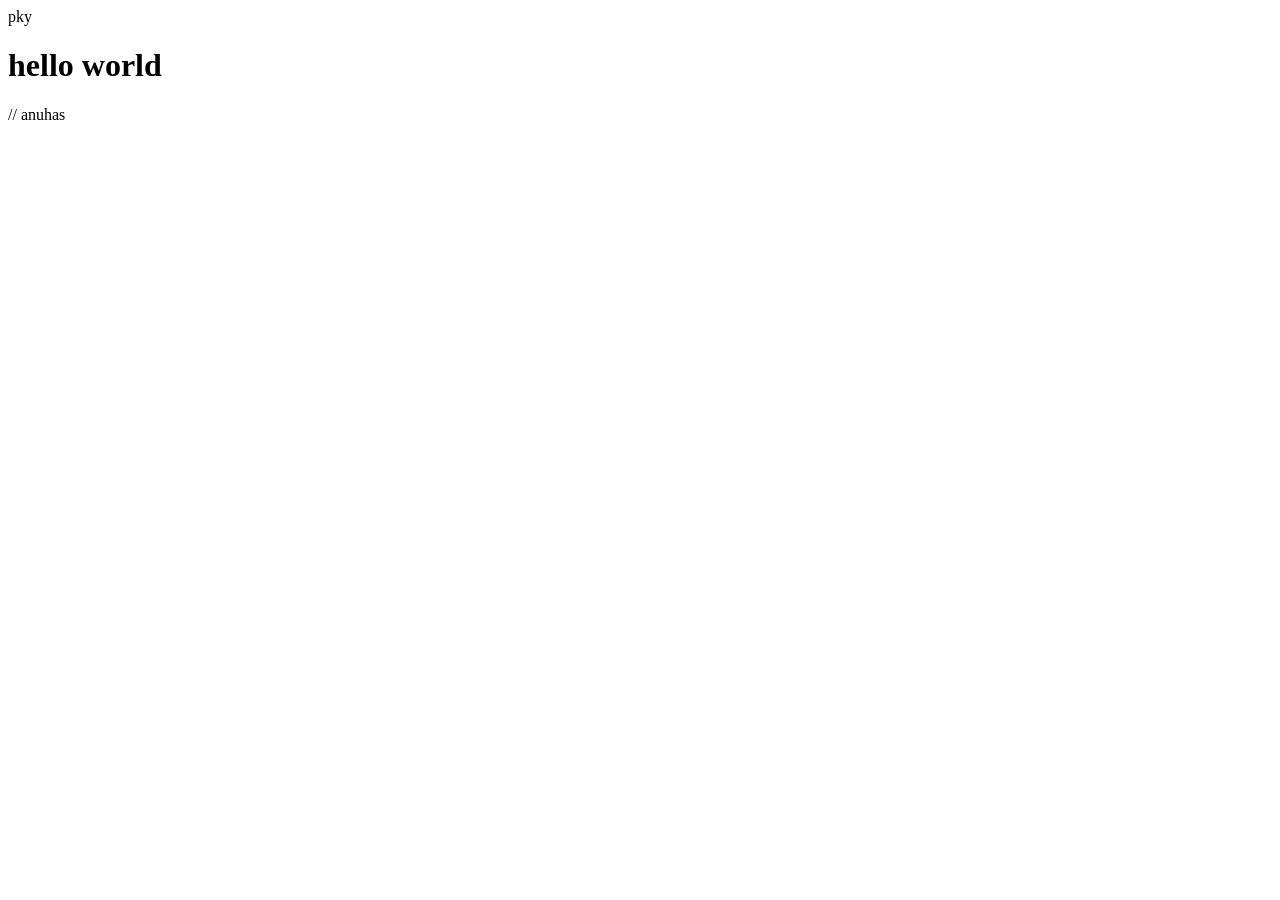
<file: index.html>
<!DOCTYPE html>
<html lang="en">
<head>
    <meta charset="UTF-8">
    <meta name="viewport" content="width=device-width, initial-scale=1.0">
    <title>Document</title>
</head>
<body>
    pky

    <h1>hello world</h1>
</body>
</html>


// anuhas
</file>
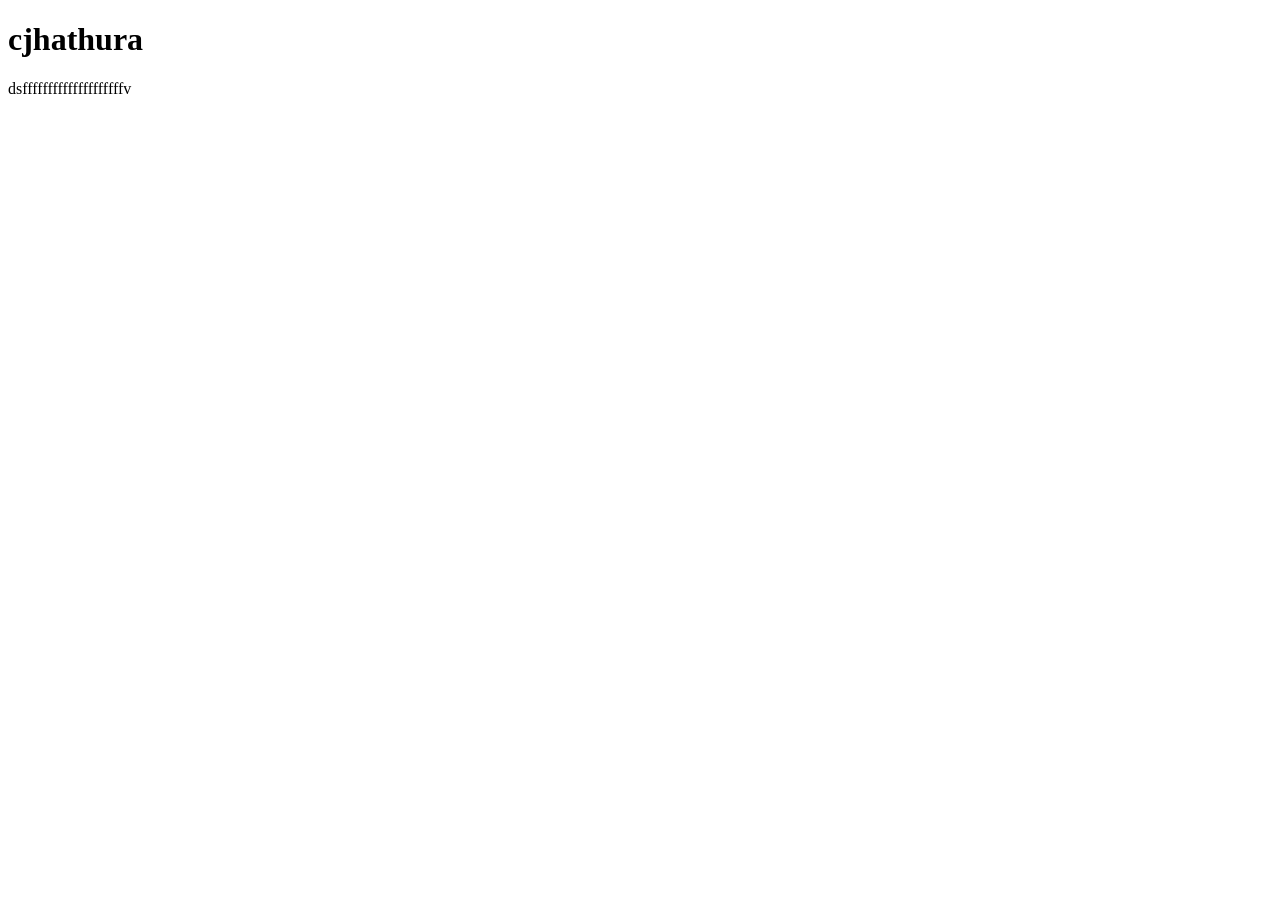
<file: git.html>
<!DOCTYPE html>
<html lang="en">
<head>
    <meta charset="UTF-8">
    <meta name="viewport" content="width=device-width, initial-scale=1.0">
    <title>Document</title>
</head>
<body>
   <div style="border"; black 2px dotted; background-color:red;>
    <h1>cjhathura</h1>
    <p>dsffffffffffffffffffffv<loarem></p>
        </div>
</body>
</html>
</file>
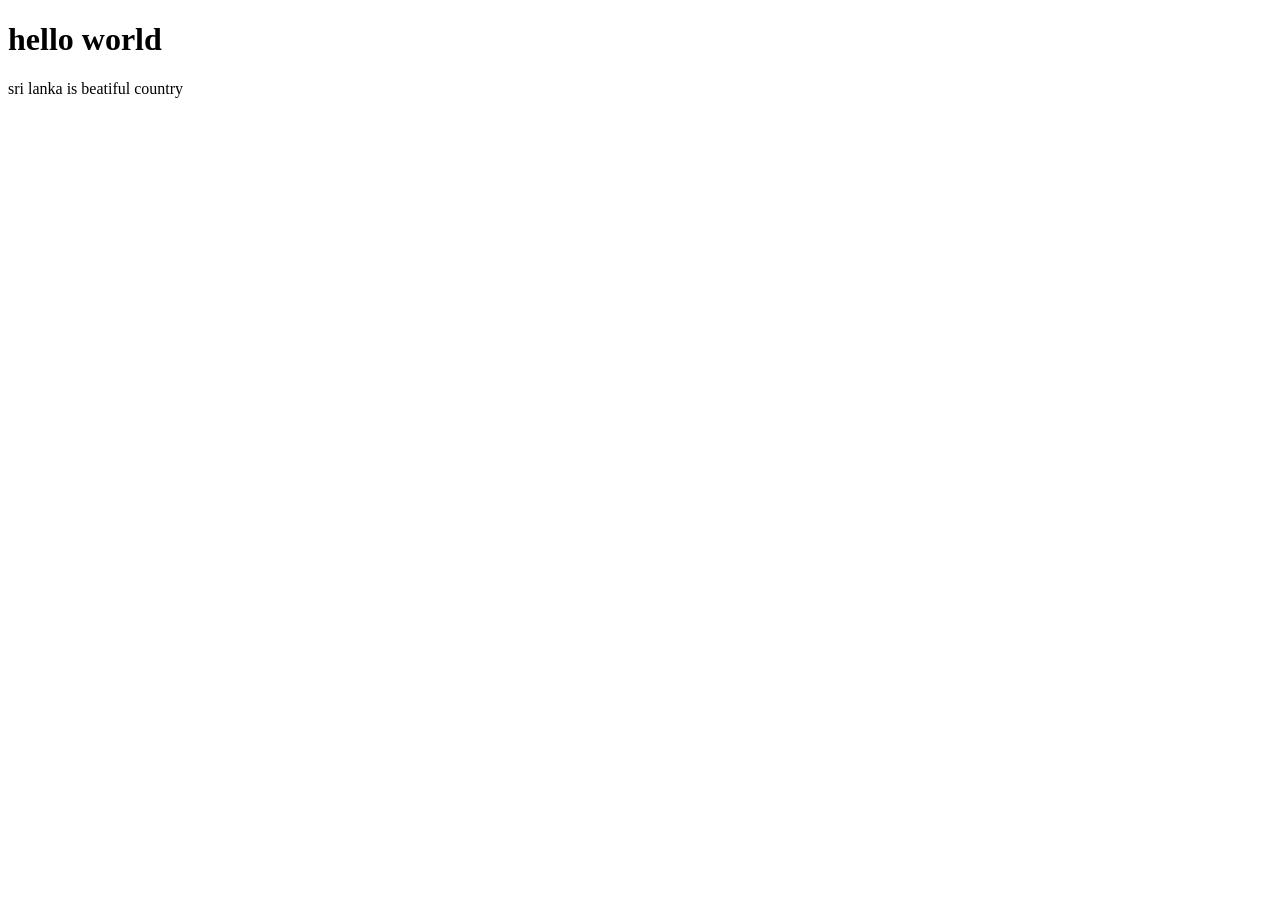
<file: my.html>
<!DOCTYPE html>
<html lang="en">
<head>
    <meta charset="UTF-8">
    <meta name="viewport" content="width=device-width, initial-scale=1.0">
    <title>Document</title>
</head>
<body>
    <h1>hello world</h1>
    <p>sri lanka is beatiful country</p>
</body>
</html>
</file>
